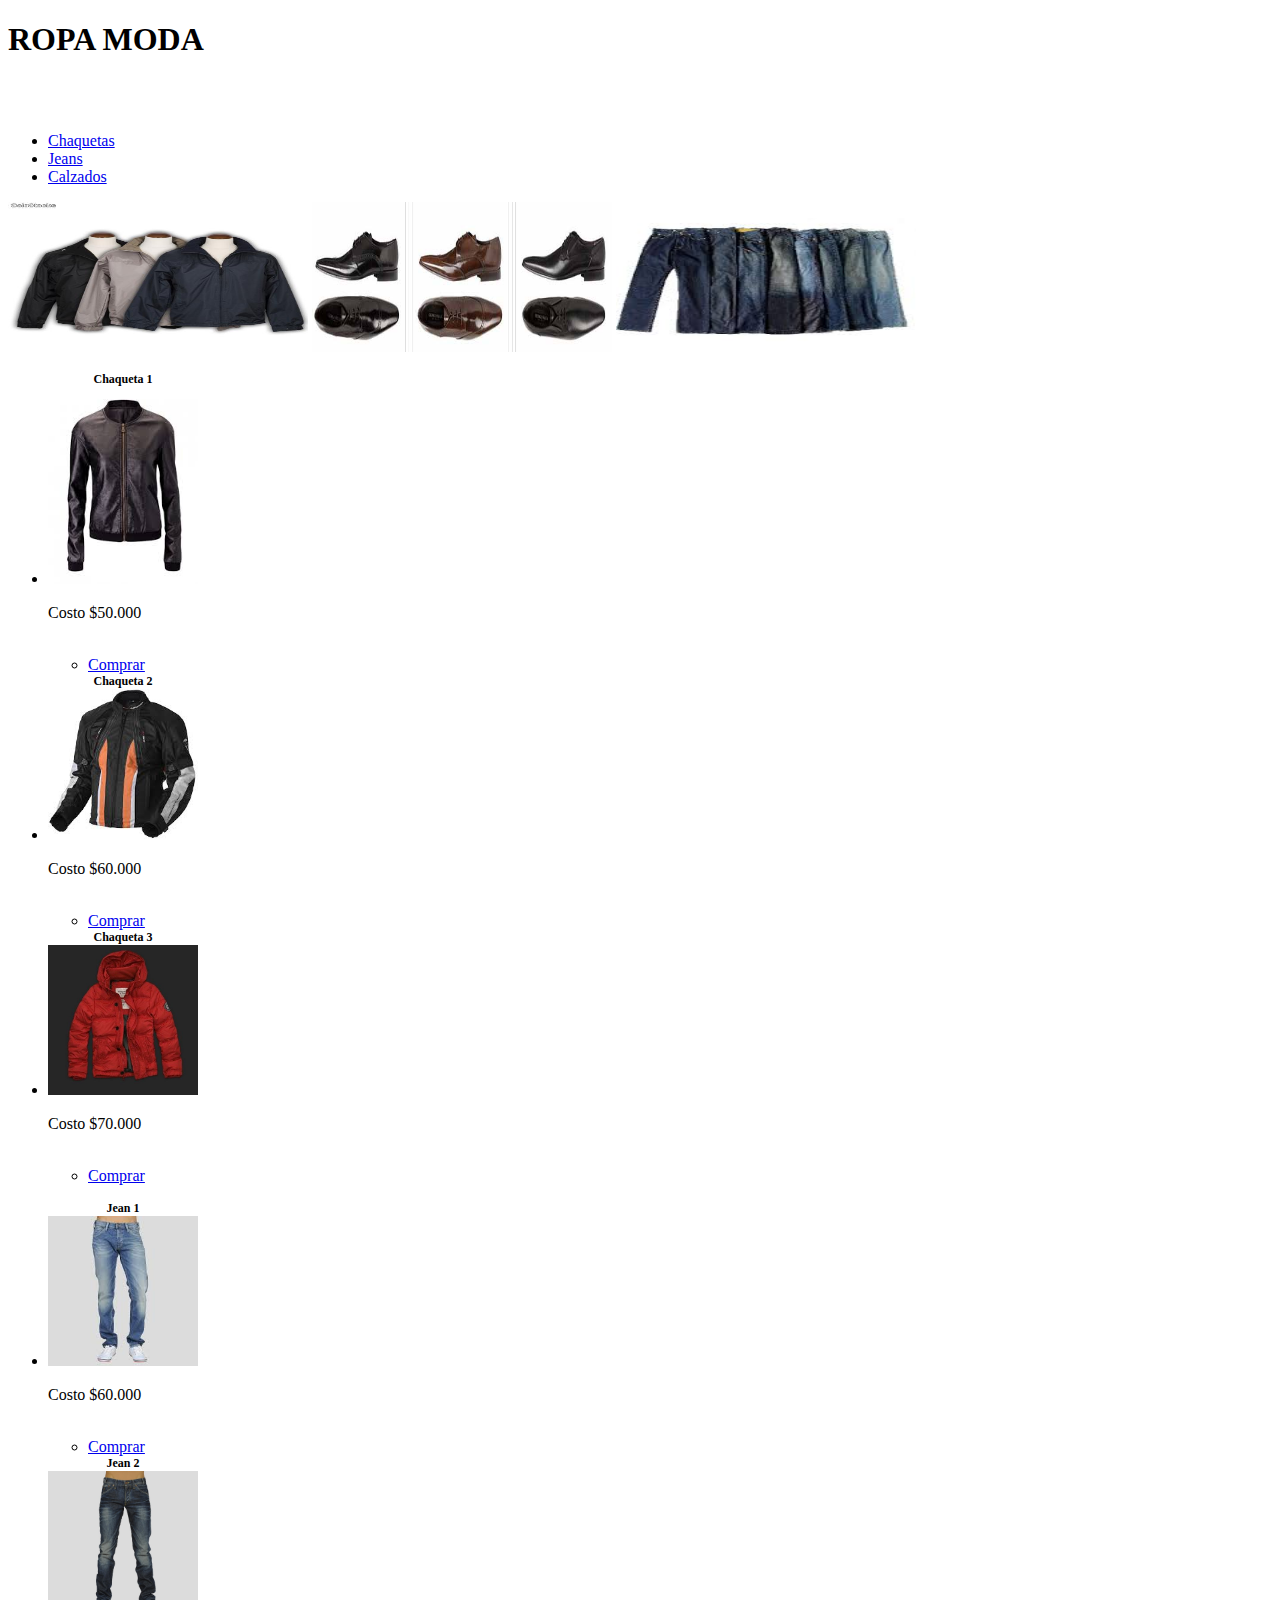
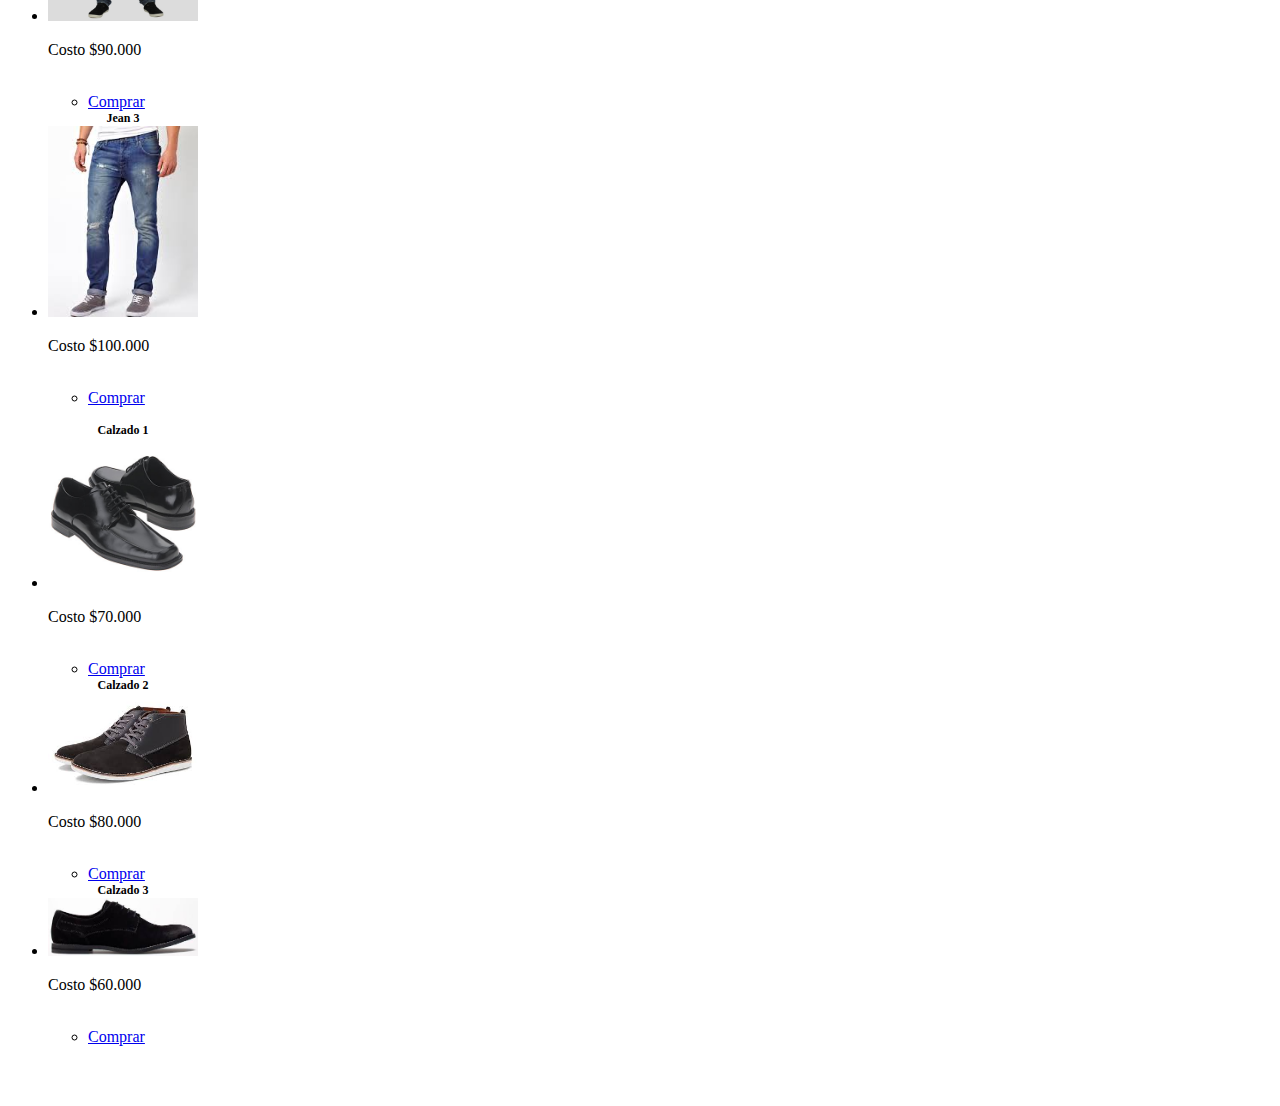
<file: Hombre.html>
<!DOCTYPE html>

	<html>
	
		<head>
		<meta http-equiv="Content-Type" content="text/html; charset=utf-8" />
		<link rel="stylesheet" href="file:///C:/ropa/css/Style_H.css">
		<title>Ropas</title>

		</head>

		<bosy>
			<header>

				<h1>ROPA MODA</h1>
				<br><br>

			</header>
			<div class="Margen">
				<div class="Link1">
					<nav class="nav1">
						<ul>
							<li><a href="javascript:void(0);" onclick="SINO('Link2', 'Link3', 'Link4', 'LinkP')">Chaquetas</a></li>
							<li><a href="javascript:void(0);" onclick="SINO2('Link2', 'Link3', 'Link4', 'LinkP')">Jeans</a></li>
							<li><a href="javascript:void(0);" onclick="SINO3('Link2', 'Link3', 'Link4', 'LinkP')">Calzados</a></li>
						</ul>
					</nav>
				</div>

				<div id="LinkP"><img src="imagenes/ni%C3%B1os/11.jpg" width="300" height="150">
								<img src="imagenes/ni%C3%B1os/12.jpg" width="300" height="150">
								<img src="imagenes/ni%C3%B1os/13.jpg" width="300" height="150">
				</div>

				<div id="Link2" class="LinkSt">
					<nav class="nav2">
						<ul>
							<li><ruby class="Dis"><img src="imagenes/ni%C3%B1os/4.jpg" width="150" height"250">
								<rt ><h2>Chaqueta 1</h2></rt>
							</ruby>
								<p>Costo $50.000</p><br>
								<ul>
							<li><a href="index.html">Comprar</a></li>
								</ul></li>
								
							<li><ruby class="Dis"><img src="imagenes/ni%C3%B1os/5.jpg" width="150" height"250">
								<rt><h2>Chaqueta 2</h2></rt>
							</ruby>
								<p>Costo $60.000</p><br>
								<ul>
							<li><a href="index.html">Comprar</a></li>
								</ul></li>
						
							<li><ruby class="Dis"><img src="imagenes/ni%C3%B1os/6.jpg" width="150" height"250">
								<rt><h2>Chaqueta 3</h2></rt>
							</ruby>
								<p>Costo $70.000</p><br>
								<ul>
							<li><a href="index.html">Comprar</a></li>
							</ul></li>					
						</ul>
					</nav>
				</div>

				<div id="Link3" class="LinkSt">
					<nav class="nav2">
						<ul>
							<li><ruby class="Dis"><img src="imagenes/ni%C3%B1os/7.jpg" width="150" height"250">
								<rt ><h2>Jean 1</h2></rt>
							</ruby>
								<p>Costo $60.000</p><br>
								<ul>
							<li><a href="index.html">Comprar</a></li>
								</ul></li>
								
							<li><ruby class="Dis"><img src="imagenes/ni%C3%B1os/8.jpg" width="150" height"250">
								<rt><h2>Jean 2</h2></rt>
							</ruby>
								<p>Costo $90.000</p><br>
								<ul>
							<li><a href="index.html">Comprar</a></li>
								</ul></li>
						
							<li><ruby class="Dis"><img src="imagenes/ni%C3%B1os/9.jpg" width="150" height"250">
								<rt><h2>Jean 3</h2></rt>
							</ruby>
								<p>Costo $100.000</p><br>
								<ul>
							<li><a href="index.html">Comprar</a></li>
							</ul></li>					
						</ul>
					</nav>
				</div>

				<div id="Link4" class="LinkSt">
					<nav class="nav2">
						<ul>
							<li><ruby class="Dis"><img src="imagenes/ni%C3%B1os/1.jpg" width="150" height"250">
								<rt ><h2>Calzado 1</h2></rt>
							</ruby>
								<p>Costo $70.000</p><br>
								<ul>
							<li><a href="index.html">Comprar</a></li>
								</ul></li>
								
							<li><ruby class="Dis"><img src="imagenes/ni%C3%B1os/2.jpg" width="150" height"250">
								<rt><h2>Calzado 2</h2></rt>
							</ruby>
								<p>Costo $80.000</p><br>
								<ul>
							<li><a href="index.html">Comprar</a></li>
								</ul></li>
						
							<li><ruby class="Dis"><img src="imagenes/ni%C3%B1os/3.jpg" width="150" height"250">
								<rt><h2>Calzado 3</h2></rt>
							</ruby>
								<p>Costo $60.000</p><br>
								<ul>
							<li><a href="index.html">Comprar</a></li>
							</ul></li>					
						</ul>
					</nav>
				</div>

			</div>
			<br><br>
			<footer>
				
			</footer>
		</bosy>

	</html>

	<script type"text/javascript">

function SINO(Link2, Link3, Link4, LinkP) {
   var ELM1=document.getElementById(Link2)
   var ELM2=document.getElementById(Link3)
   var ELM3=document.getElementById(Link4)
   var ELM4=document.getElementById(LinkP)

   if(ELM1.style.display == 'block') {
     
      
      
   } else {	ELM1.style.display = 'block'
      		ELM4.style.display = 'none';
      		 ELM2.style.display = 'none';
      		ELM3.style.display = 'none';
   }}

   function SINO2(Link2, Link3, Link4, LinkP) {
   var ELM1=document.getElementById(Link2)
   var ELM2=document.getElementById(Link3)
   var ELM3=document.getElementById(Link4)
   var ELM4=document.getElementById(LinkP)

   if(ELM2.style.display == 'block') {
     
      
      
   } else {	ELM2.style.display = 'block'
      		ELM4.style.display = 'none';
      		 ELM1.style.display = 'none';
      		ELM3.style.display = 'none';
   }}

   function SINO3(Link2, Link3, Link4, LinkP) {
   var ELM1=document.getElementById(Link2)
   var ELM2=document.getElementById(Link3)
   var ELM3=document.getElementById(Link4)
   var ELM4=document.getElementById(LinkP)

   if(ELM3.style.display == 'block') {
     
      
      
   } else {	ELM3.style.display = 'block'
      		ELM4.style.display = 'none';
      		 ELM2.style.display = 'none';
      		ELM1.style.display = 'none';
   }}


</script>
</file>
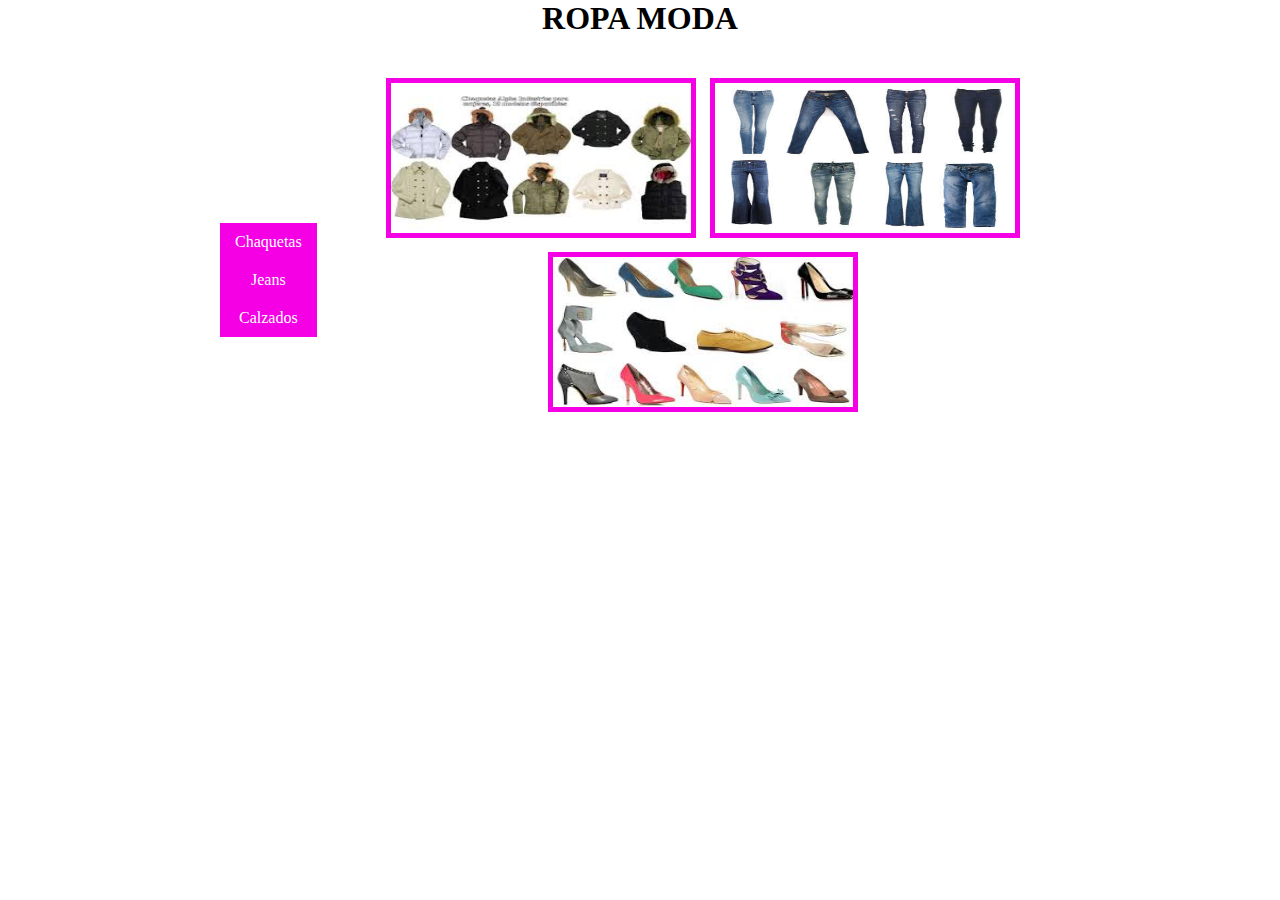
<file: Mujer.html>
<!DOCTYPE html>

	<html>
	
		<head>
		<meta http-equiv="Content-Type" content="text/html; charset=utf-8" />
		<link rel="stylesheet" href="css/Style_M.css">
		<title>Ropas</title>

		</head>

		<bosy>
			<header>

				<h1>ROPA MODA</h1>
				<br><br>

			</header>
			<div class="Margen">
				<div class="Link1">
					<nav class="nav1">
						<ul>
							<li><a href="javascript:void(0);" onclick="SINO('Link2', 'Link3', 'Link4', 'LinkP')">Chaquetas</a></li>
							<li><a href="javascript:void(0);" onclick="SINO2('Link2', 'Link3', 'Link4', 'LinkP')">Jeans</a></li>
							<li><a href="javascript:void(0);" onclick="SINO3('Link2', 'Link3', 'Link4', 'LinkP')">Calzados</a></li>
						</ul>
					</nav>
				</div>

				<div id="LinkP"><img src="imagenes/ni%C3%B1as/13.jpg" width="300" height="150">
								<img src="imagenes/ni%C3%B1as/11.jpg" width="300" height="150">
								<img src="imagenes/ni%C3%B1as/12.jpg" width="300" height="150">
				</div>

				<div id="Link2" class="LinkSt">
					<nav class="nav2">
						<ul>
							<li><ruby class="Dis"><img src="imagenes/ni%C3%B1as/4.jpg" width="150" height"250">
								<rt ><h2>Chaqueta 1</h2></rt>
							</ruby>
								<p>Costo $160.000</p><br>
								<ul>
							<li><a href="index.html">Comprar</a></li>
								</ul></li>
								
							<li><ruby class="Dis"><img src="imagenes/ni%C3%B1as/5.jpg" width="150" height"250">
								<rt><h2>Chaqueta 2</h2></rt>
							</ruby>
								<p>Costo $190.000</p><br>
								<ul>
							<li><a href="index.html">Comprar</a></li>
								</ul></li>
						
							<li><ruby class="Dis"><img src="imagenes/ni%C3%B1as/6.jpg" width="150" height"250">
								<rt><h2>Chaqueta 3</h2></rt>
							</ruby>
								<p>Costo $90.000</p><br>
								<ul>
							<li><a href="index.html">Comprar</a></li>
							</ul></li>					
						</ul>
					</nav>
				</div>

				<div id="Link3" class="LinkSt">
					<nav class="nav2">
						<ul>
							<li><ruby class="Dis"><img src="imagenes/ni%C3%B1as/7.jpg" width="150" height"250">
								<rt ><h2>Jean 1</h2></rt>
							</ruby>
								<p>Costo $60.000</p><br>
								<ul>
							<li><a href="index.html">Comprar</a></li>
								</ul></li>
								
							<li><ruby class="Dis"><img src="imagenes/ni%C3%B1as/8.jpg" width="150" height"250">
								<rt><h2>Jean 2</h2></rt>
							</ruby>
								<p>Costo $70.000</p><br>
								<ul>
							<li><a href="index.html">Comprar</a></li>
								</ul></li>
						
							<li><ruby class="Dis"><img src="imagenes/ni%C3%B1as/9.jpg" width="150" height"250">
								<rt><h2>Jean 3</h2></rt>
							</ruby>
								<p>Costo $80.000</p><br>
								<ul>
							<li><a href="index.html">Comprar</a></li>
							</ul></li>					
						</ul>
					</nav>
				</div>

				<div id="Link4" class="LinkSt">
					<nav class="nav2">
						<ul>
							<li><ruby class="Dis"><img src="imagenes/ni%C3%B1as/1.jpg" width="150" height"250">
								<rt ><h2>Calzado 1</h2></rt>
							</ruby>
								<p>Costo $100.000</p><br>
								<ul>
							<li><a href="index.html">Comprar</a></li>
								</ul></li>
								
							<li><ruby class="Dis"><img src="imagenes/ni%C3%B1as/2.jpg" width="150" height"250">
								<rt><h2>Calzado 2</h2></rt>
							</ruby>
								<p>Costo $200.000</p><br>
								<ul>
							<li><a href="index.html">Comprar</a></li>
								</ul></li>
						
							<li><ruby class="Dis"><img src="imagenes/ni%C3%B1as/3.jpg" width="150" height"250">
								<rt><h2>Calzado 3</h2></rt>
							</ruby>
								<p>Costo $300.000</p><br>
								<ul>
							<li><a href="index.html">Comprar</a></li>
							</ul></li>					
						</ul>
					</nav>
				</div>

			</div>
			<br><br>
			<footer>
				
			</footer>
		</bosy>

	</html>

	<script type"text/javascript">

function SINO(Link2, Link3, Link4, LinkP) {
   var ELM1=document.getElementById(Link2)
   var ELM2=document.getElementById(Link3)
   var ELM3=document.getElementById(Link4)
   var ELM4=document.getElementById(LinkP)

   if(ELM1.style.display == 'block') {
     
      
      
   } else {	ELM1.style.display = 'block'
      		ELM4.style.display = 'none';
      		 ELM2.style.display = 'none';
      		ELM3.style.display = 'none';
   }}

   function SINO2(Link2, Link3, Link4, LinkP) {
   var ELM1=document.getElementById(Link2)
   var ELM2=document.getElementById(Link3)
   var ELM3=document.getElementById(Link4)
   var ELM4=document.getElementById(LinkP)

   if(ELM2.style.display == 'block') {
     
      
      
   } else {	ELM2.style.display = 'block'
      		ELM4.style.display = 'none';
      		 ELM1.style.display = 'none';
      		ELM3.style.display = 'none';
   }}

   function SINO3(Link2, Link3, Link4, LinkP) {
   var ELM1=document.getElementById(Link2)
   var ELM2=document.getElementById(Link3)
   var ELM3=document.getElementById(Link4)
   var ELM4=document.getElementById(LinkP)

   if(ELM3.style.display == 'block') {
     
      
      
   } else {	ELM3.style.display = 'block'
      		ELM4.style.display = 'none';
      		 ELM2.style.display = 'none';
      		ELM1.style.display = 'none';
   }}


</script>
</file>
<file: css/Style_M.css>
@charset "utf-8";

	*{	padding:0px;
		margin:0px;
		text-align:center;
	}

	.Margen{	background-color: ;
				margin:auto;
				width:900px;
				font-family:Georgia, "Times New Roman", Times, serif;}

	ul, ol{ list-style:none; }

	.Link1{	float:left;
			margin: 150px 0px 0px 30px;}

	.nav1 ul li a{	background-color:#F500E5;
					color:#fff;
			 		text-decoration:none;			 		
			 		padding:10px 15px;
			 		display: block;
			 		}
	
	.nav1 ul li a:hover{color:#868686;}


	.nav2 ul li a {	background-color:#F500E5;
					color:#fff;
			 		text-decoration:none;			 		
			 		padding:10px 15px;}

	.LinkSt{	float:right;
				margin: 120px 120px 0px 0px;
				display:none;}

	.nav2 ul >li {	float:right;
					margin: 0px 20px}


	footer{	}

	#LinkP{display: block;}
		#LinkP img{ background-color:#F500E5;
			float:top;
			padding:5px;
			margin:5px;}
	}
</file>
